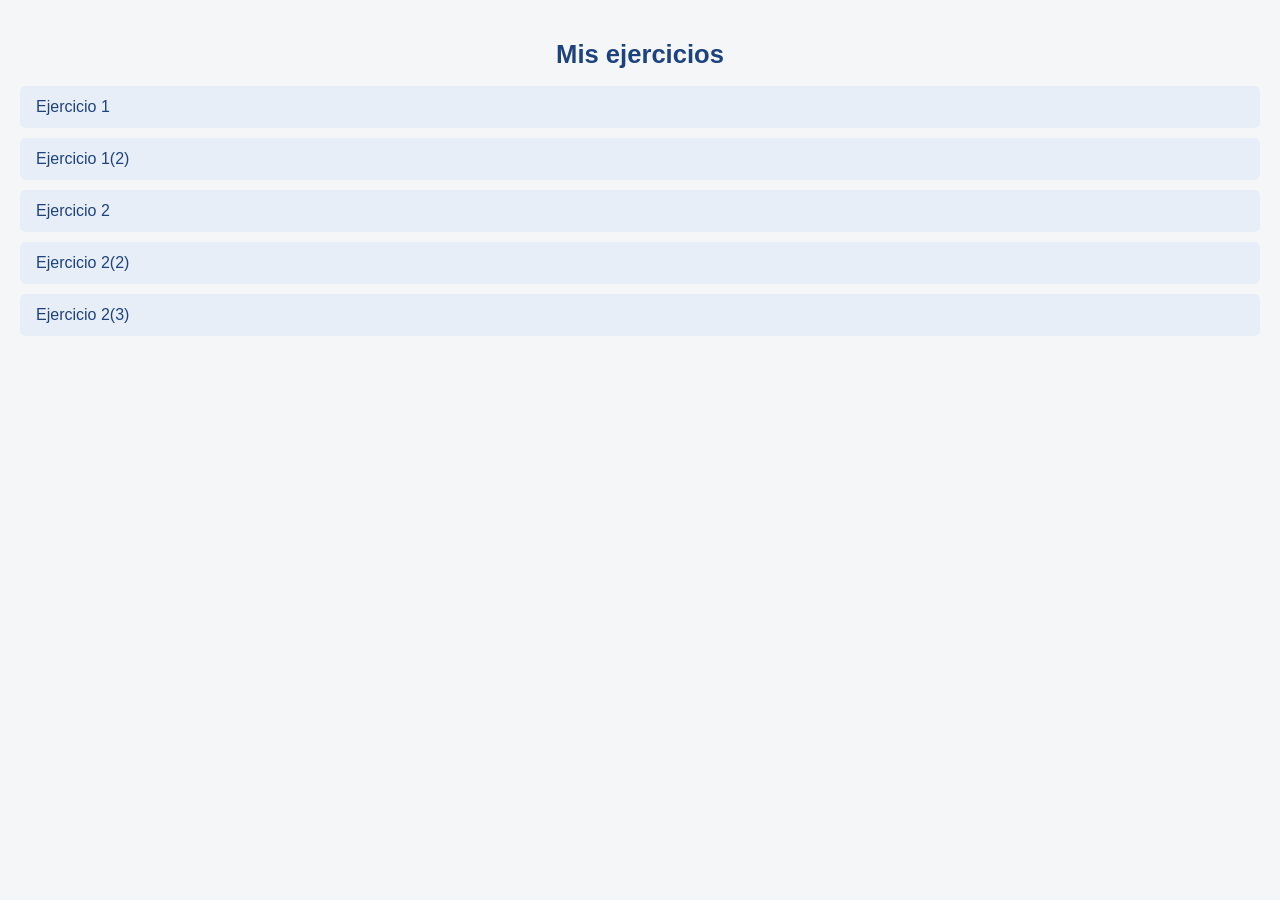
<file: index.html>
<!DOCTYPE html>
<html lang="es">
<head>
    <meta charset="UTF-8">
    <title>Mis ejercicios</title>
    <link rel="stylesheet" href="CSS/estilo index.css">
</head>
<body>

    <h1>Mis ejercicios</h1>

    <ul>
        <li><a href="Ejercicio 1.html">Ejercicio 1</a></li>
        <li><a href="Ejercicio 1 (2).html">Ejercicio 1(2)</a></li>
        <li><a href="Ejercicio 2.html">Ejercicio 2</a></li>
        <li><a href="Ejercicio 2 (2).html">Ejercicio 2(2)</a></li>
        <li><a href="Ejercicio 2 (3).html">Ejercicio 2(3)</a></li>
    </ul>
</body>
</html>
</file>
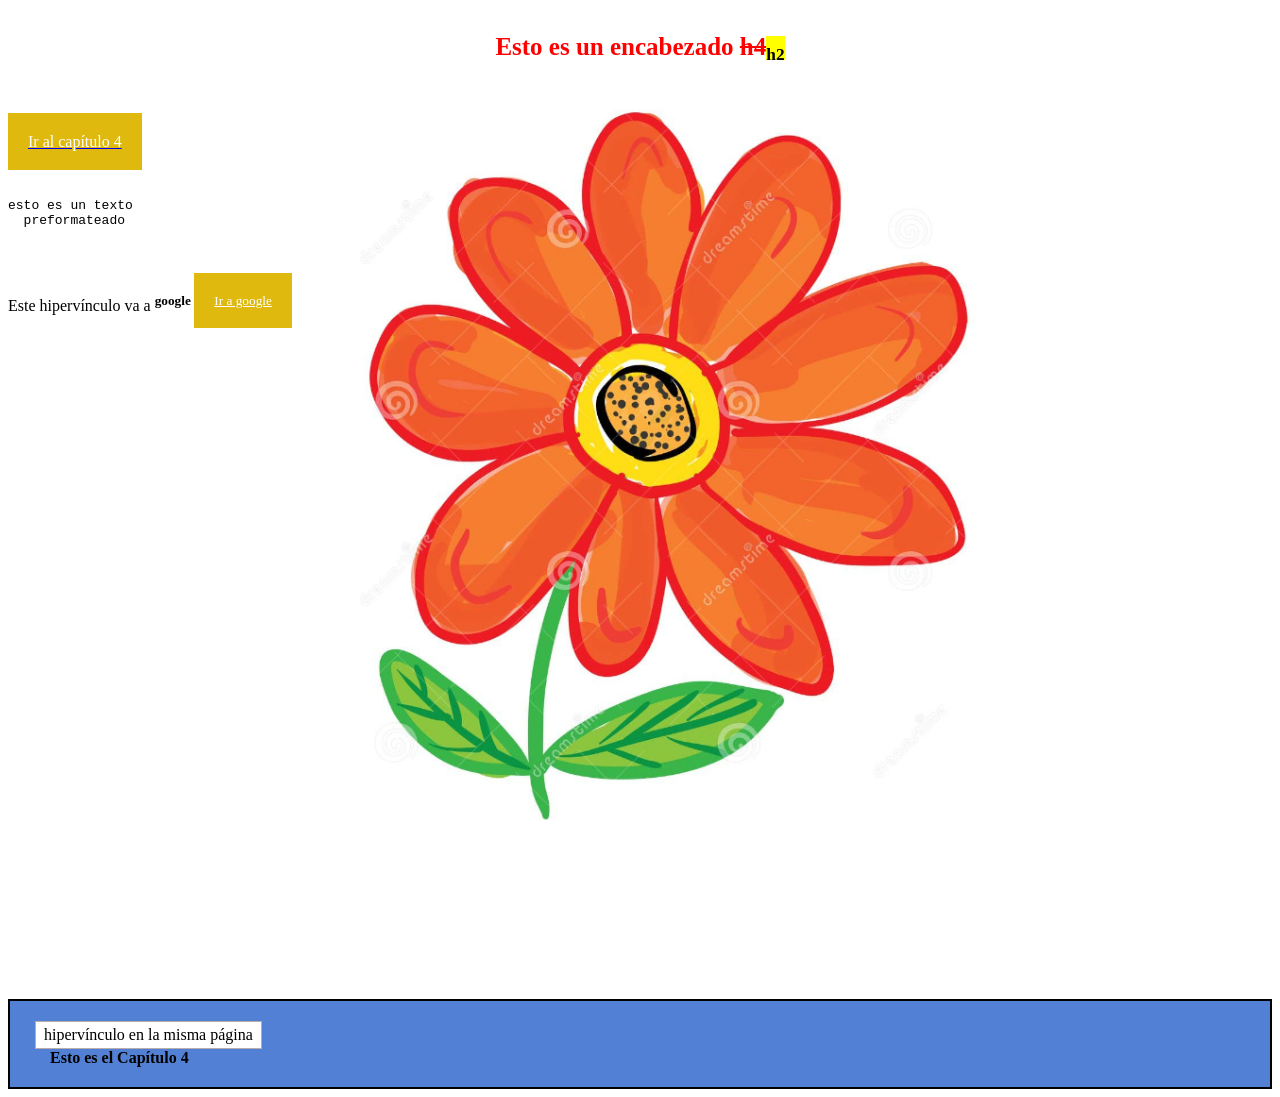
<file: Ejercicio 1 (2).html>
<!DOCTYPE html>
<html lang="es">
    <head>
        <meta charset="UTF-8">
        <meta name="viewport" content="width=device-width, initial-scale=1.0">
        <title>Ejercicio 2</title>
        <link rel="stylesheet" href="CSS/estilo ej2.css">
    </head>
    <body>
        <header>
            <h4>Esto es un encabezado <s>h4</s><small><mark><sub>h2</sub></mark></small></h4>
        </header>
        <main>
            <br />
            <p class="cap4"><a href="#capítulo4"><mark>Ir al capítulo 4</mark></a></p>
            <br />
            <pre>esto es un texto <br />preformateado</pre>
            <br />
            <br />
                <p>
                    Este hipervínculo va a <sup><b>google</b>
                    <a class="google" href="https://www.google.com" target="_blank">Ir a google</a></sup>
                </p>
        </main>
    </body>
    <footer>
        <a class="hiperv" href="#capítulo4">hipervínculo en la misma página</a>
        <p id="capitulo4"><b>Esto es el Capítulo 4</b></p>
    </footer>    
</html>
</file>
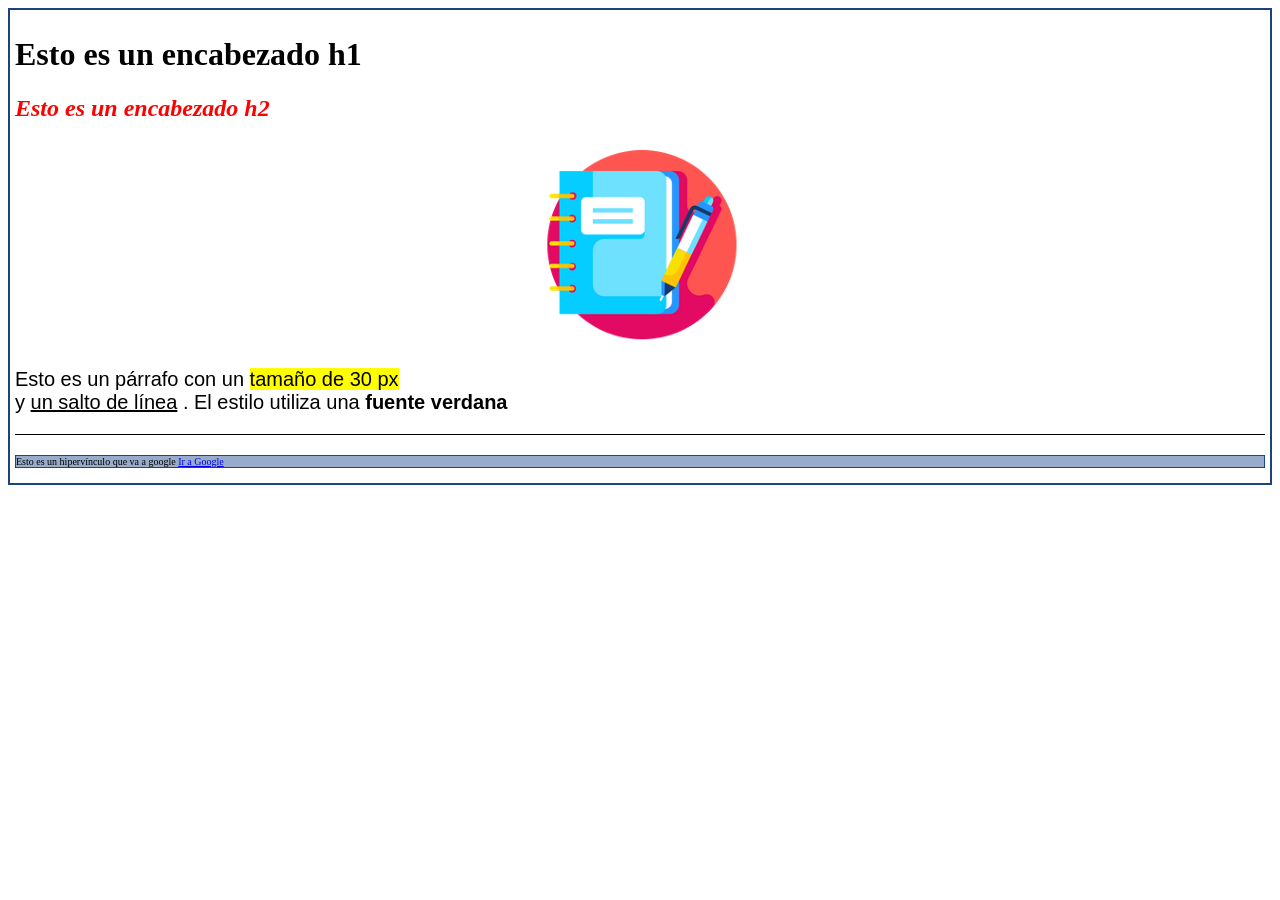
<file: Ejercicio 1.html>
<!DOCTYPE html>
<html lang="es">

<head>
	<meta charset="UTF-8">
	<meta name="viewport" content="width=device-width, initial-scale=1.0">
	<link rel="stylesheet" href="CSS/estilo.css">
    <title>html ejercicio 1 </title>
</head>
<body>
    <header>
        <h1>Esto es un encabezado h1</h1>
        <h2>Esto es un encabezado h2</h2>
        <img src="PNG/Captura.PNG">
        <p>Esto es un párrafo con un 
            <mark>tamaño de 30 px</mark>
            <br>
            y 
            <u>un salto de línea</u>
            . El estilo utiliza una 
            <b>fuente verdana</b>
        </p>
        
    </header>   
    <footer>
    <p>
        Esto es un hipervínculo que va a google 
        <a class="nav-link" href="https://google.com">Ir a Google</a>
    </p>
    </footer> 
</body>
</html>
</file>
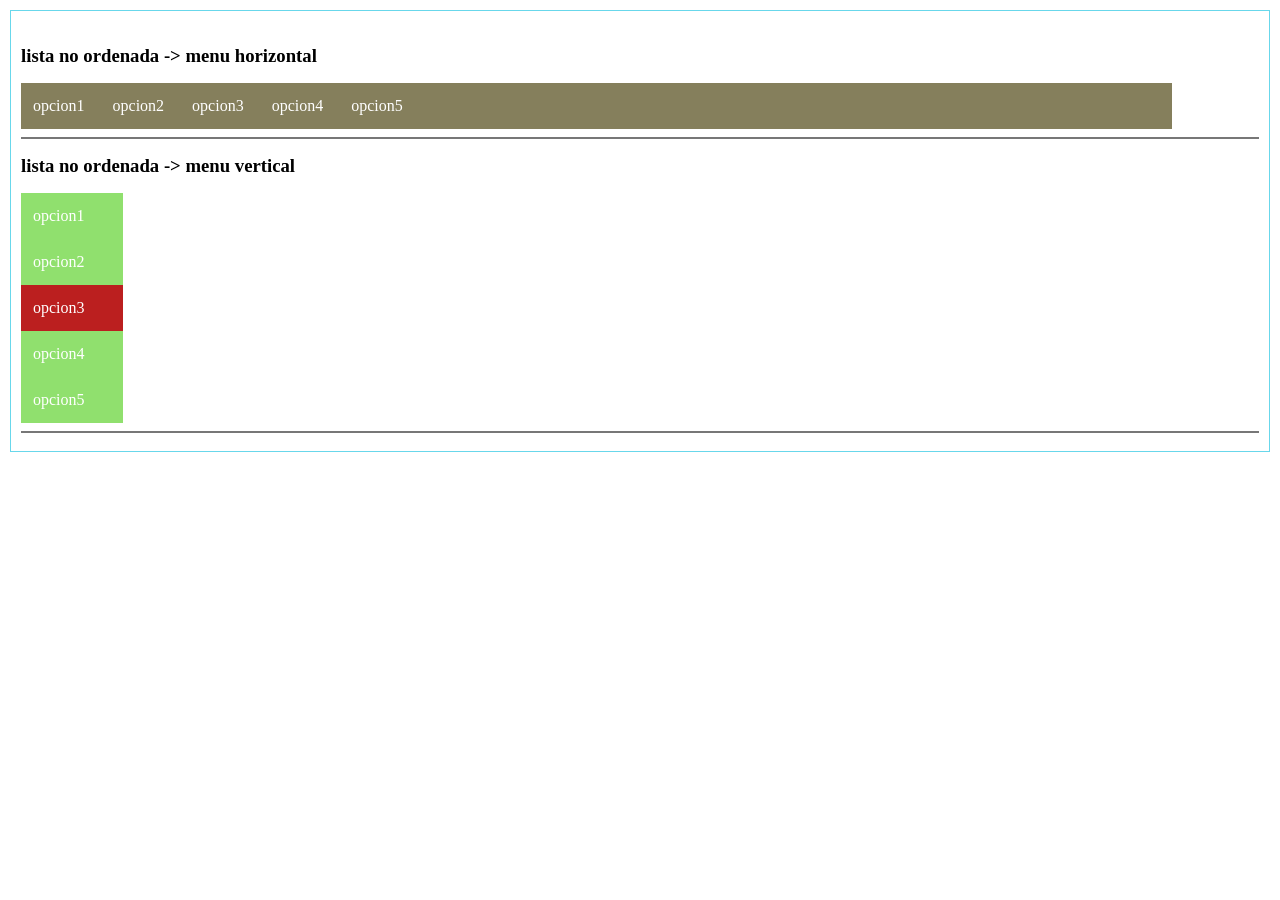
<file: Ejercicio 2 (2).html>
<!DOCTYPE html>
<html lang="es">
<head>
    <meta charset="UTF-8">
    <meta name="viewport" content="width=device-width, initial-scale=1.0">
    <title>listas opciones</title>
    <link rel="stylesheet" href="CSS/estilo2(2).css">
</head>
<body>
    <div class="contenedor"></div>
        <h3>lista no ordenada -&gt; menu horizontal</h3>
                <ul class="menu-horizontal">
            <li>opcion1</li>
            <li>opcion2</li>
            <li>opcion3</li>
            <li>opcion4</li>
            <li>opcion5</li>
        </ul>
        <hr>
 
        <h3>lista no ordenada -&gt; menu vertical</h3>
        <ul class="menu-vertical">
            <li>opcion1</li>
            <li>opcion2</li>
            <li class="activo">opcion3</li>
            <li>opcion4</li>
            <li>opcion5</li>
        </ul>
        <hr>
 
    </div>
</body>
</html>
</file>
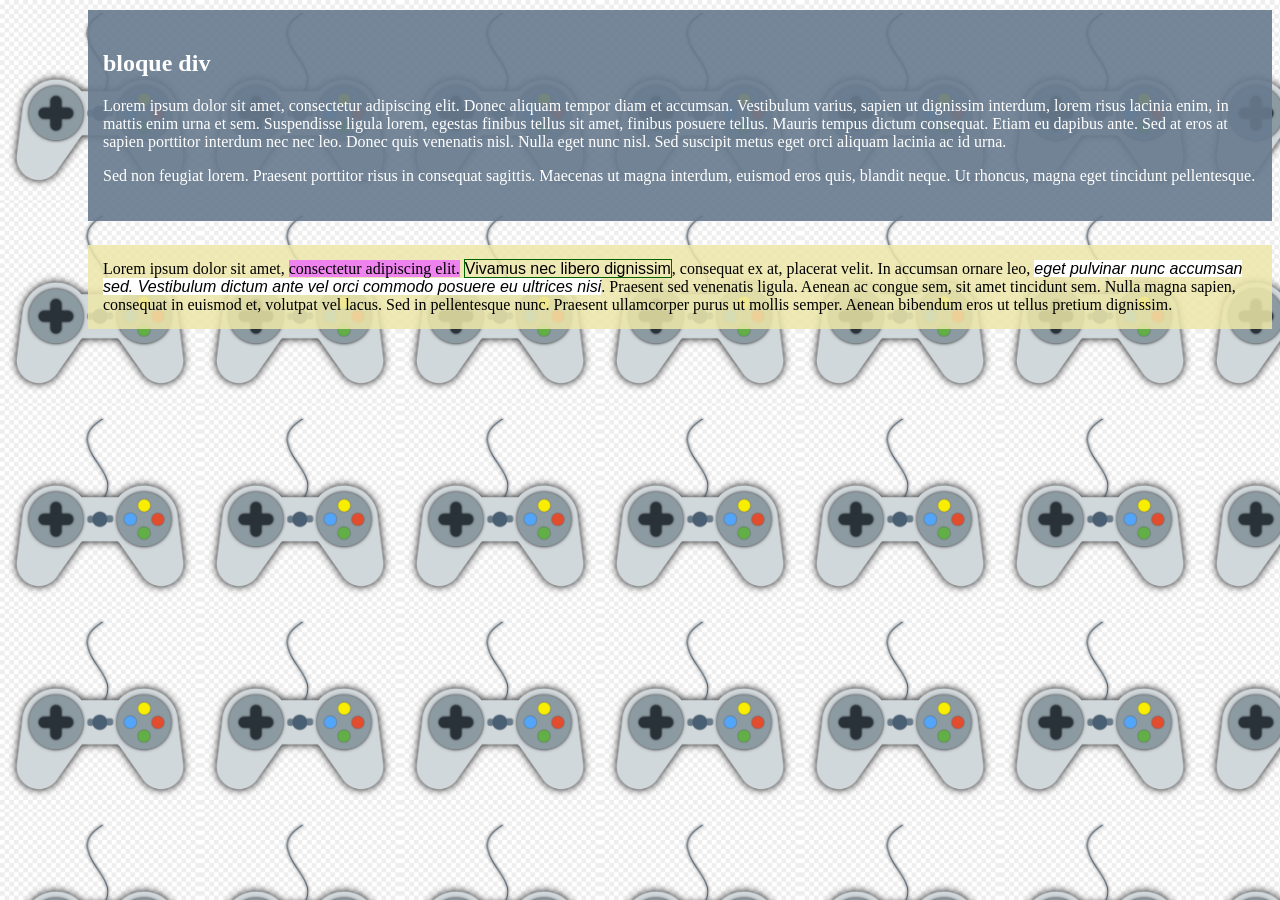
<file: Ejercicio 2 (3).html>
<!DOCTYPE html>
<html lang="es">
<head>
    <meta charset="UTF-8">
    <title>ej 2 (3)</title>
    <link rel="stylesheet" href="CSS/estilo2(3).css">
</head>
<body>

    <div class="bloque azul">
        <h2>bloque div</h2>
        <p>Lorem ipsum dolor sit amet, consectetur adipiscing elit. Donec aliquam tempor diam et accumsan. Vestibulum varius, sapien ut dignissim interdum, lorem risus lacinia enim, in mattis enim urna et sem. Suspendisse ligula lorem, egestas finibus tellus sit amet, finibus posuere tellus. Mauris tempus dictum consequat. Etiam eu dapibus ante. Sed at eros at sapien porttitor interdum nec nec leo. Donec quis venenatis nisl. Nulla eget nunc nisl. Sed suscipit metus eget orci aliquam lacinia ac id urna.</p>
        <p>Sed non feugiat lorem. Praesent porttitor risus in consequat sagittis. Maecenas ut magna interdum, euismod eros quis, blandit neque. Ut rhoncus, magna eget tincidunt pellentesque.</p>
    </div>

    <div class="bloque amarillo">
        Lorem ipsum dolor sit amet, <span class="violeta">consectetur adipiscing elit.</span> <span class="impact">Vivamus nec libero dignissim</span>, consequat ex at, placerat velit. In accumsan ornare leo, <span class="blanco">eget pulvinar nunc accumsan sed. Vestibulum dictum ante vel orci commodo posuere eu ultrices nisi</span>. Praesent sed venenatis ligula. Aenean ac congue sem, sit amet tincidunt sem. Nulla magna sapien, consequat in euismod et, volutpat vel lacus. Sed in pellentesque nunc. Praesent ullamcorper purus ut mollis semper. Aenean bibendum eros ut tellus pretium dignissim.
    </div>

</body>
</html>
</file>
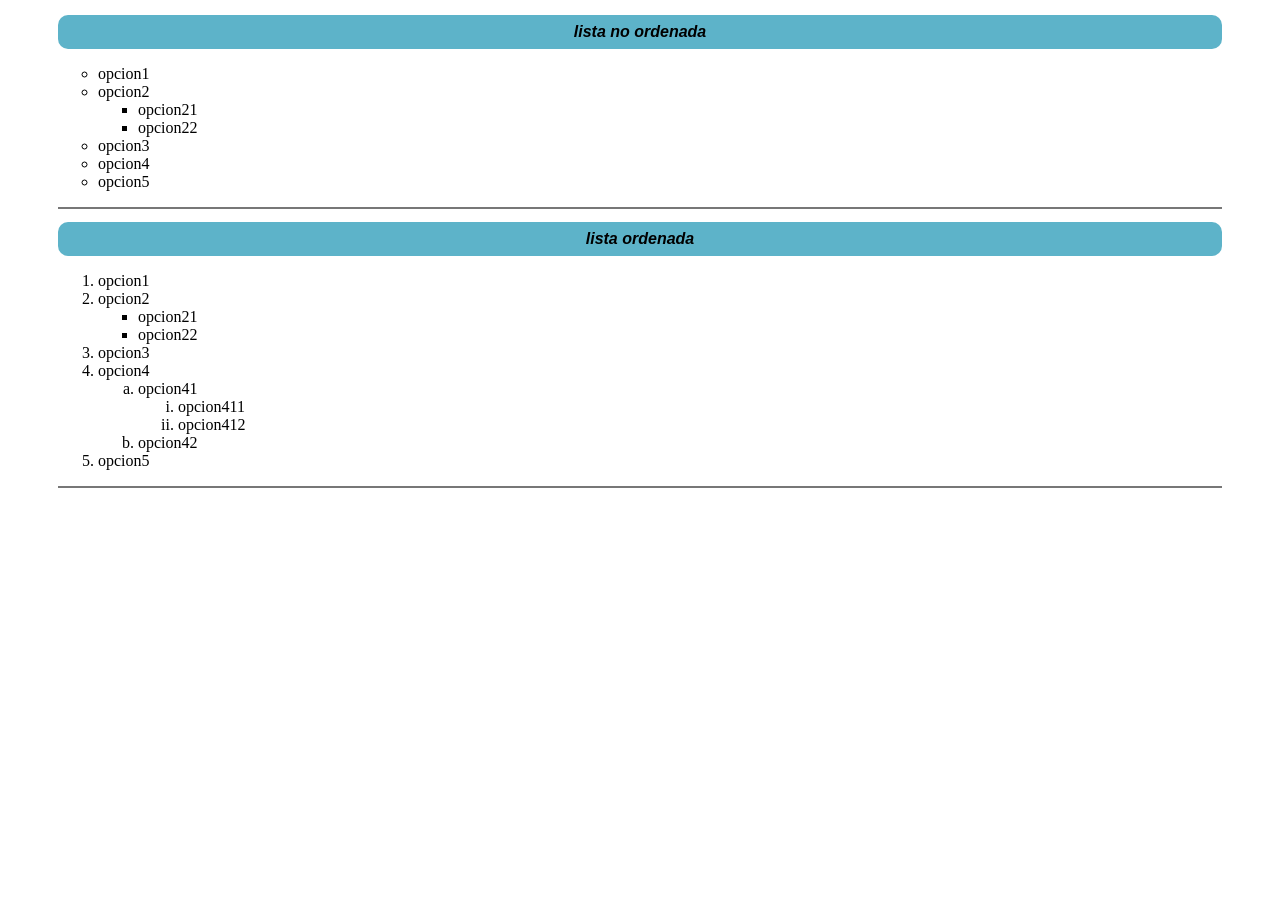
<file: Ejercicio 2.html>
<!DOCTYPE html>
<html lang="es">
<head>
    <meta charset="UTF-8">
    <title>listas</title>
    <link rel="stylesheet" href="CSS/estilo2.css">
</head>
<body>
 
    <h2>lista no ordenada</h2>
    <ul>
        <li>opcion1</li>
        <li>opcion2
            <ul>
                <li>opcion21</li>
                <li>opcion22</li>
            </ul>
        </li>
        <li>opcion3</li>
        <li>opcion4</li>
        <li>opcion5</li>
    </ul>
    <hr>
 
    <h2>lista ordenada</h2>
    <ol>
        <li>opcion1</li>
        <li>opcion2
            <ul>
                <li>opcion21</li>
                <li>opcion22</li>
            </ul>
        </li>
        <li>opcion3</li>
        <li>opcion4
            <ol>
                <li>opcion41
                    <ol>
                        <li>opcion411</li>
                        <li>opcion412</li>
                    </ol>
                </li>
                <li>opcion42</li>
            </ol>
        </li>
        <li>opcion5</li>
    </ol>
    <hr>
 
</body>
</html>
</file>
<file: CSS/estilo index.css>
body {
    font-family: Arial, Helvetica, sans-serif;
    background-color: #f4f6f8;
    color: #333333;
    margin: 0;
    padding: 40px 20px;
}
 
.contenedor {
    max-width: 480px;
    margin: 0 auto;
    padding: 24px 28px;
    background-color: white;
    border: 1px solid #d9dee5;
    border-radius: 10px;
}
 
h1 {
    margin-top: 0;
    text-align: center;
    font-size: 1.6rem;
    color: #1d437f;
}
 
ul {
    list-style: none;
    margin: 0;
    padding: 0;
}
 
li {
    margin-bottom: 10px;
}
 
a {
    display: block;
    padding: 12px 16px;
    background-color: #e8eef8;
    color: #1d437f;
    text-decoration: none;
    border-radius: 6px;
}
</file>
<file: CSS/estilo ej2.css>
h4 {
    color: red;
    text-align: center;
    font-size: 25px;
}
main {
    min-height: 100vh;
    background-image: url("../PNG/flor.PNG");
    background-repeat: no-repeat;
    background-position: center top;
    background-size: 55% auto; 
}
.cap4 mark {
    background-color: rgb(223, 185, 14);
    padding: 20px 20px;
    color:white;
}
pre {
   width: fit-content;
   text-align: center;
}
.google   {background-color: rgb(223, 185, 14);
    padding: 20px 20px;
    color:white;
} 
.hiperv {
    display: inline-block;
    background-color: white;
    color: black;
    padding: 4px 8px;
    text-decoration: none;
   border: 1px solid rgb(184, 172, 172);
}

footer {
    border: 2px solid black;
    background-color: rgb(82, 128, 212);
    padding: 20px 25px;
}
footer .hiperv {
    display: block;
    width: fit-content;
    margin: 0;
}
footer p {
    margin: 0 0 0 15px;
}
</file>
<file: CSS/estilo.css>
body {
border: 2px solid #1d437f;
padding: 5px;
}

h2 {
    font-style: italic;
    color: red;
}

img {
    display: block;
    margin: 0 auto;
}

p {
    font-size: 20px;
    color: black;
    font-family: "verdana", cursive, sans-serif;
}

footer {

    border-top: 1px solid black;
    padding-top: 10px;
    margin-top: 20px;
}

footer p {

    font-size: 10px;
    background-color: #98abca;
    font-family: "times new roman", serif;
    border: 1px solid #1543a7;
}
</file>
<file: CSS/estilo2(2).css>
body {
    margin: 10px;
    border: 1px solid #68d7eb;
    padding: 10px;
}
h3 {
    margin: 16px 0;
}
hr {
    border: none;
    border-top: 2px solid #777777;
    margin: 8px 0;
}
.contenedor {
    
    padding: 4px;
}
.menu-horizontal,
.menu-vertical {
    list-style-type: none;
margin: 0;
padding: 0;
}
.menu-horizontal {
    background-color: #857f5c;
    width: 93%;
}
.menu-horizontal li {
    display: inline-block;   /* los elementos se colocan en fila */
    vertical-align: top;
    padding: 14px 12px;
    color: white;
}
 
.menu-vertical {
    width: 102px;
}
 
.menu-vertical li {
    display: block;         
    padding: 14px 12px;
    background-color: #90e06e;
    color: white;
}
 
.menu-vertical li.activo {
    background-color: #bb1f1f;}
</file>
<file: CSS/estilo2(3).css>
body {
    margin: 10px 8px 10px 88px;
    font-family: "Times New Roman", serif;
    background-image: url("../PNG/mando.png");
    background-size: 200px;
    background-repeat: repeat;
}

.bloque {
    padding: 15px;
    margin-bottom: 24px;
}
.azul {
    padding-top: 20px;
    padding-bottom: 20px;
    background-color: rgba(104, 123, 142, 0.9);
    color: white;
}

.amarillo {
    background-color: rgba(238, 232, 170, 0.85);
    color: black;
}

.violeta {
    background-color: violet;
}

.impact {
    font-family: Impact, "Arial Narrow", sans-serif;
    border: 1px solid darkgreen;
}

.blanco {
    background-color: white;
    font-family: Arial, Helvetica, sans-serif;
    font-style: italic;
}
</file>
<file: CSS/estilo2.css>
body {
    margin: 15px 58px;
}
 
h2 {
    background-color: #5db3c9;
    font-family: Arial, Helvetica, sans-serif;
    font-size: 1rem;
    font-style: italic;
    text-align: center;
    padding: 8px;
    border-radius: 10px;
}
 
ul {
    list-style-type: circle;
}
 
ul ul {
    list-style-type: square;
}
 
ol {
    list-style-type: decimal;
}
 
ol ol {
    list-style-type: lower-alpha;
}
 
ol ol ol {
    list-style-type: lower-roman;
}
 
ol ul {
    list-style-type: square;
}
 
hr {
    border: none;
    border-top: 2px solid #777777;
}
</file>
